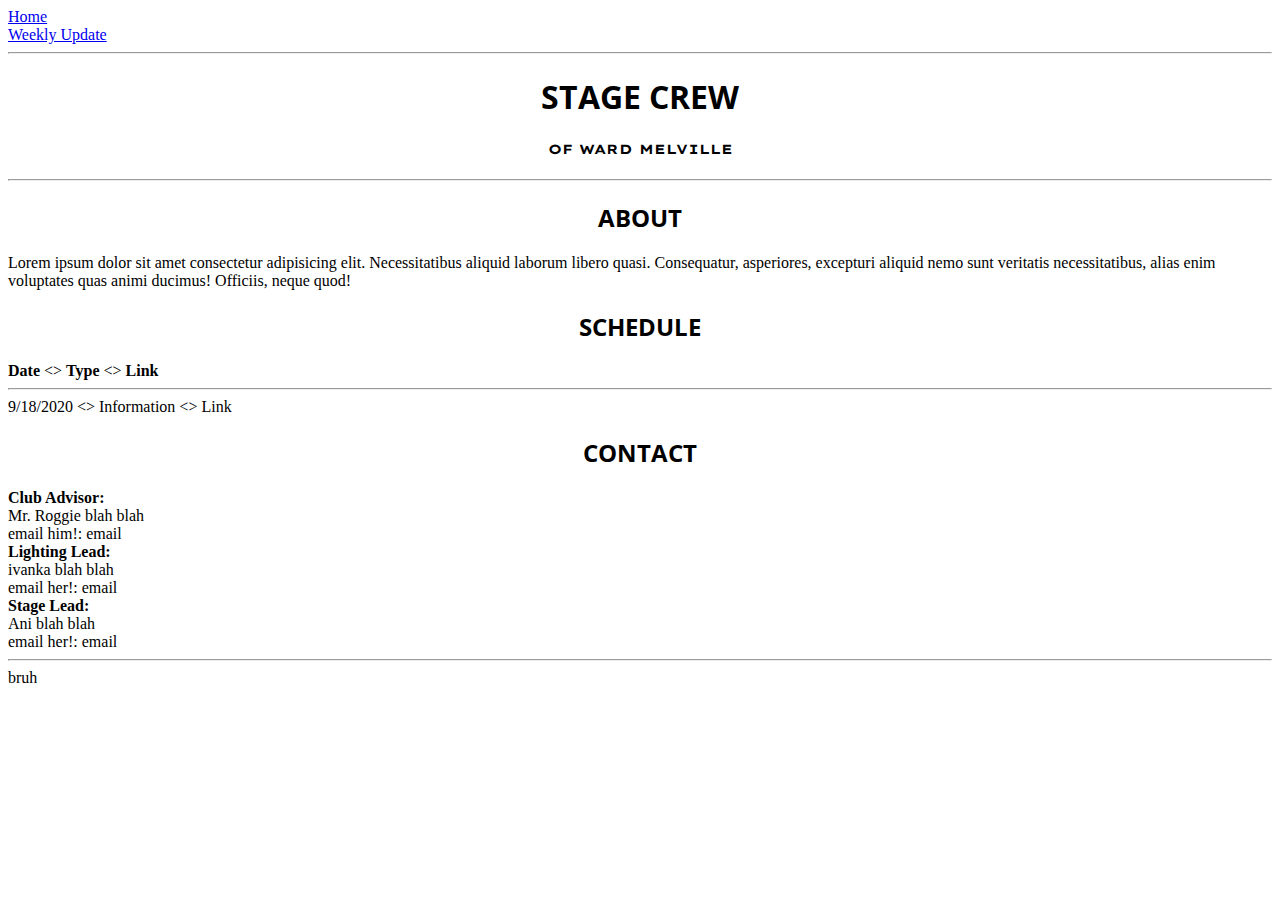
<file: src/index.html>
<!DOCTYPE html>
<html lang="en">
<head>
    <meta charset="UTF-8">
    <meta name="viewport" content="width=device-width, initial-scale=1.0">
    <title>Homepage</title>
    <link rel="stylesheet" href="assets/stylesheet.css">
</head>
<body>
    <nav>
        <li><a href='index.html'>Home</a></li>
        <li><a href='weekly.html'>Weekly Update</a></li>
        <hr>
    </nav>
    <header>
        <h1 class='title'>STAGE CREW</h1>
        <h5 class='decorative'>OF WARD MELVILLE</h5>
        
        <hr>
    </header>

    <section>
        <h2 class='heading'>ABOUT</h2>
        <p>
            Lorem ipsum dolor sit amet consectetur adipisicing elit. 
            Necessitatibus aliquid laborum libero quasi. Consequatur, 
            asperiores, excepturi aliquid nemo sunt veritatis necessitatibus, 
            alias enim voluptates quas animi ducimus! Officiis, neque quod!
        </p>

    </section>
    <section>
        <h2 class='heading'>SCHEDULE</h2>
        <div>
            <div>
                <strong>Date</strong>
                &lt;&gt;
                <strong>Type</strong>
                &lt;&gt;
                <strong>Link</strong>
                <hr>
            </div>
            <div>
                <span>9/18/2020</span>
                &lt;&gt;
                <span>Information</span>
                &lt;&gt;
                <span>Link</span>
            </div>
        </div>
    </section>
    <section>
        <h2 class='heading'>CONTACT</h2>
        <div>
            <strong>Club Advisor:</strong>
            <br>
            <span>Mr. Roggie blah blah</span>
            <br>
            <span>email him!: email</span>
        </div>

        <div>
            <strong>Lighting Lead:</strong>
            <br>
            <span>ivanka blah blah</span>
            <br>
            <span>email her!: email</span>
        </div>

        <div>
            <strong>Stage Lead:</strong>
            <br>
            <span>Ani blah blah</span>
            <br>
            <span>email her!: email</span>
        </div>
    </section>
    <footer>
        <hr>
        <li>bruh</li>

    </footer>
</body>
</html>
</file>
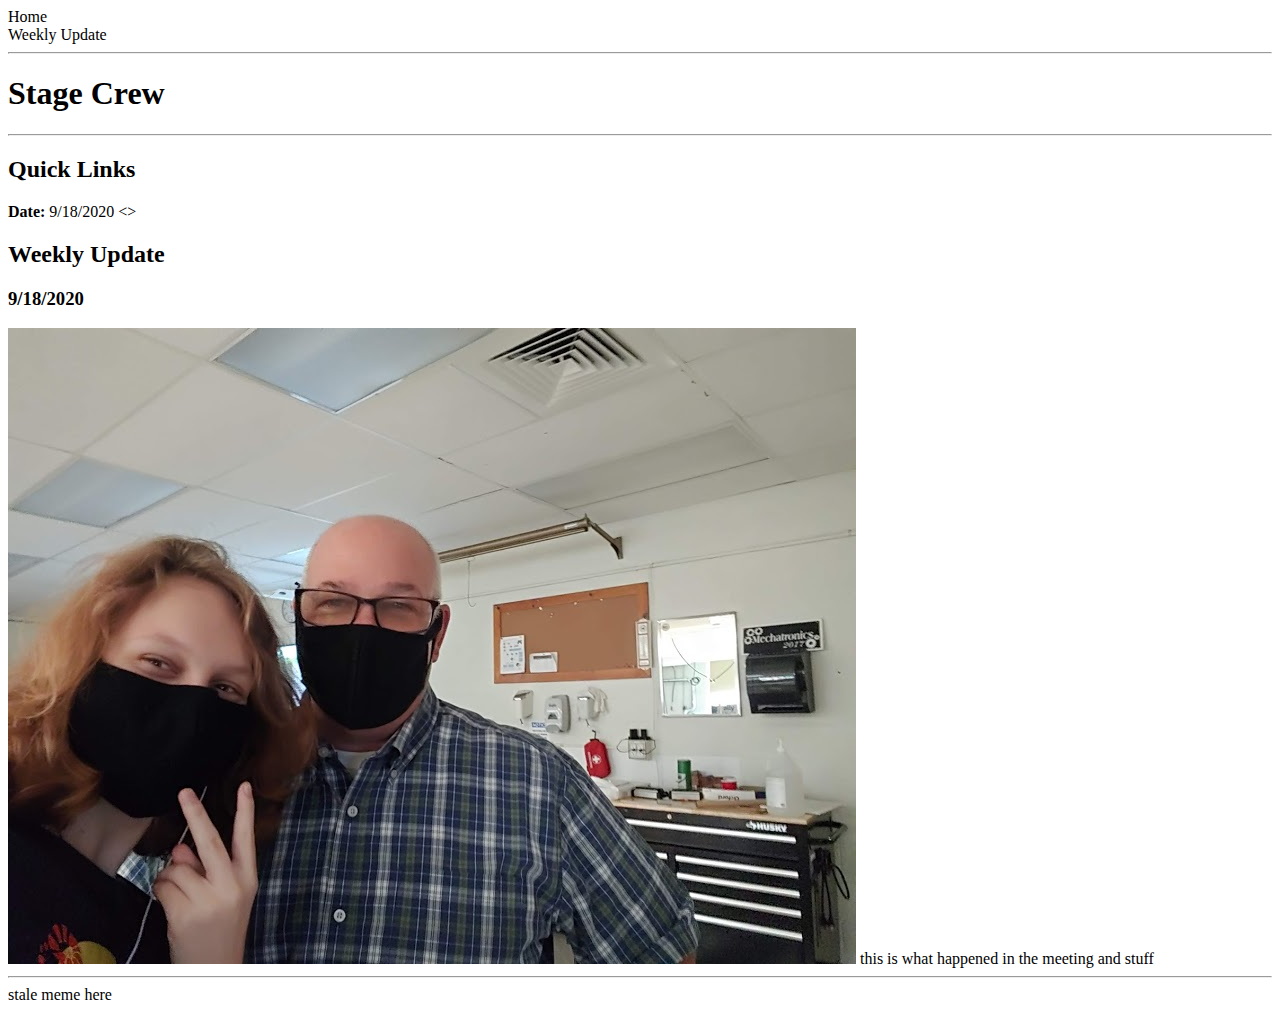
<file: src/weekly.html>
<!DOCTYPE html>
<html lang="en">
<head>
    <meta charset="UTF-8">
    <meta name="viewport" content="width=device-width, initial-scale=1.0">
    <title>Weekly Update</title>
</head>
<body>
    <nav>
        <li>Home</li>
        <li>Weekly Update</li>
        <hr>
    </nav>
    <header>
        <h1>Stage Crew</h1>
        
        <hr>
    </header>

    <section>
        <h2>Quick Links</h2>
        <strong>Date:</strong>
        <span>9/18/2020</span>
        &lt;&gt;
    </section>

    <section>
        <h2>Weekly Update</h2>
        <div>
            <h3>9/18/2020</h3>
            <img src="assets/images/me_and_rog.jpg">
            <span>this is what happened in the meeting and stuff</span>
        </div>
    </section>

    <footer>
        <hr>
        <li>stale meme here</li>

    </footer>
</body>
</html>
</file>
<file: src/assets/stylesheet.css>
@import url('https://fonts.googleapis.com/css2?family=Open+Sans:wght@800&display=swap');
@import url('https://fonts.googleapis.com/css2?family=Lexend+Tera&display=swap');




.title , .heading{
    font-family: 'Open Sans', sans-serif;
    text-align: center;
    
}

.decorative{
    font-family: 'Lexend Tera', sans-serif;
    text-align: center;
}
</file>
